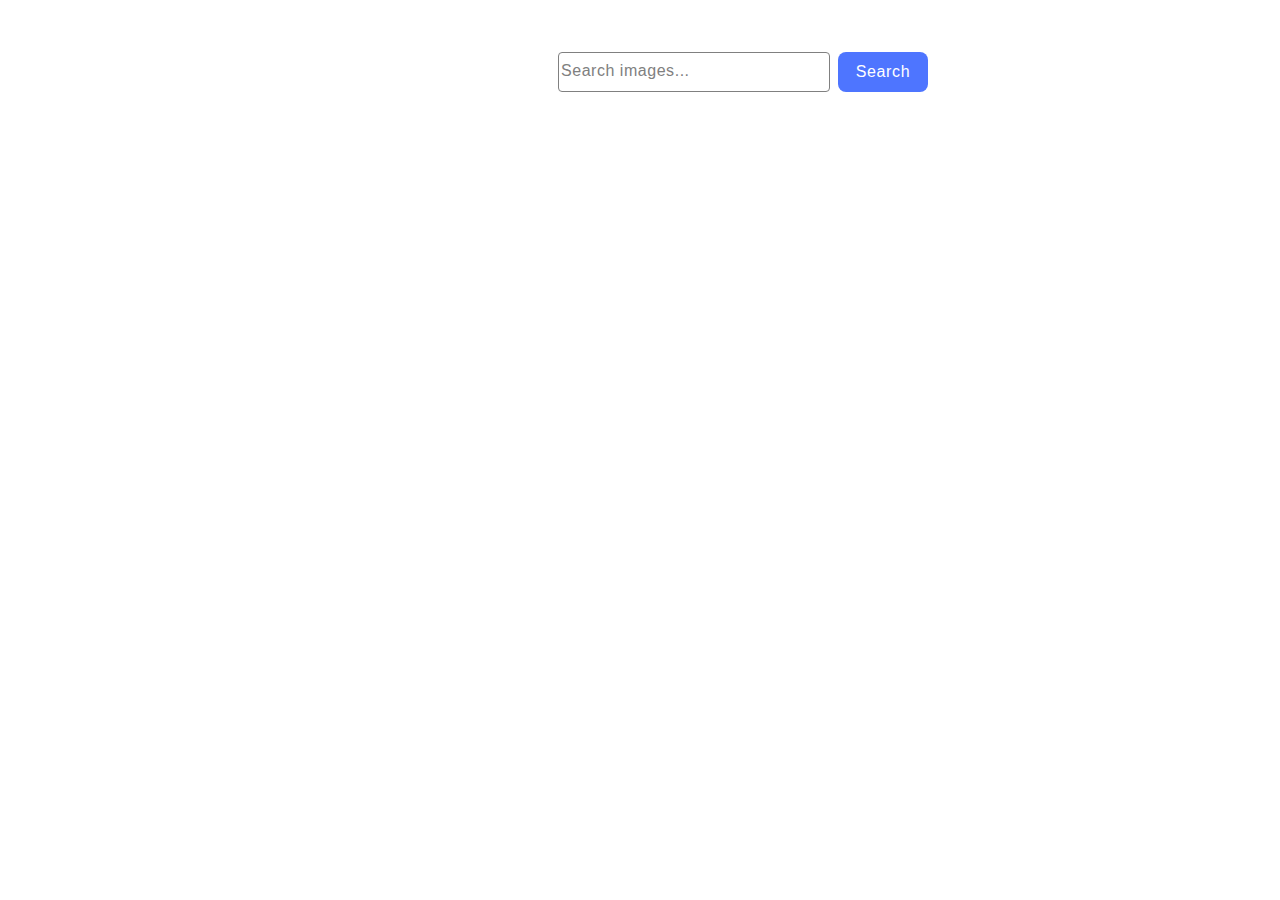
<file: src/index.html>
<!DOCTYPE html>
<html lang="en">
  <head>
    <meta charset="UTF-8" />
    <link rel="icon" type="image/svg+xml" href="/favicon.svg" />
    <meta name="viewport" content="width=device-width, initial-scale=1.0" />
    <title>Homework 12</title>
    <link rel="stylesheet" href="./css/styles.css" />
  </head>
  <body>
    <div class="container">
      <form class="form">
        <input
          type="text"
          class="form-input"
          name="query"
          placeholder="Search images..."
        />
        <button type="submit" class="form-btn">Search</button>
      </form>
      <div class="gallery-container">
        <ul class="gallery"></ul>
      </div>
      <div class="loader">Loading images, please wait...</div>
    </div>
    <button type="submit" class="more-btn">Load more</button>
    <script type="module" src="./main.js"></script>
  </body>
</html>
</file>
<file: src/css/styles.css>
/**
  |============================
  | include css partials with
  | default @import url()
  |============================
*/
@import url('./reset.css');

:root {
  font-family: 'Montserrat', Inter, Avenir, Helvetica, Arial, sans-serif;
  font-size: 16px;
  line-height: 24px;
  font-weight: 400;

  color: #242424;
  background-color: rgba(255, 255, 255, 0.87);

  font-synthesis: none;
  text-rendering: optimizeLegibility;
  -webkit-font-smoothing: antialiased;
  -moz-osx-font-smoothing: grayscale;
  -webkit-text-size-adjust: 100%;
}

.container {
  width: 1158px;
  padding: 36px 156px;
}

.gallery {
  display: flex;
  flex-wrap: wrap;
  gap: 24px;
}

.gallery-item {
  display: flex;
  flex-direction: column;
  width: 360px;
  border: 1px solid #808080;
  justify-content: space-between;
}

.gallery-image {
  height: 272px;
  object-fit: cover;
}

.captions {
  display: flex;
  text-align: center;
  padding: 4px;
  height: 48px;
}

.form {
  margin: 0 auto;
  max-width: 370px;
  height: 40px;
  display: flex;
  flex-direction: row;
  gap: 8px;
  margin-bottom: 32px;
  padding: 8px 16px;
}

input {
  width: 100%;
  color: #808080;;
  line-height: 1.5;
  letter-spacing: 0.04em;
  border-radius: 4px;
  border: 1px solid #808080;
}

input::placeholder {
  color: #808080;
  font-size: 16px;
}

.form-btn {
  padding: 8px 16px;
  border-radius: 8px;
  background-color: #4E75FF;
  color: #FFF;
  font-size: 16px;
  font-weight: 500;
  line-height: 1.5;
  letter-spacing: 0.04em;
  border: none;
  min-width: 90px;
  height: 40px;
}

button:hover,
button:focus {
  background-color: #6C8CFF;
}

.loader {
  display: none;
  margin-left: 436px;
  color: #2E2F42;
  line-height: 1.5;
  letter-spacing: 0.04em;
}

.more-btn {
  display: none;
  margin: 0 auto;
  margin-bottom: 44px;
  padding: 8px 16px;
  border-radius: 8px;
  background-color: #4E75FF;
  color: #FFF;
  font-size: 16px;
  font-weight: 500;
  line-height: 1.5;
  letter-spacing: 0.04em;
  border: none;
  min-width: 125px;
  height: 40px;
}
</file>
